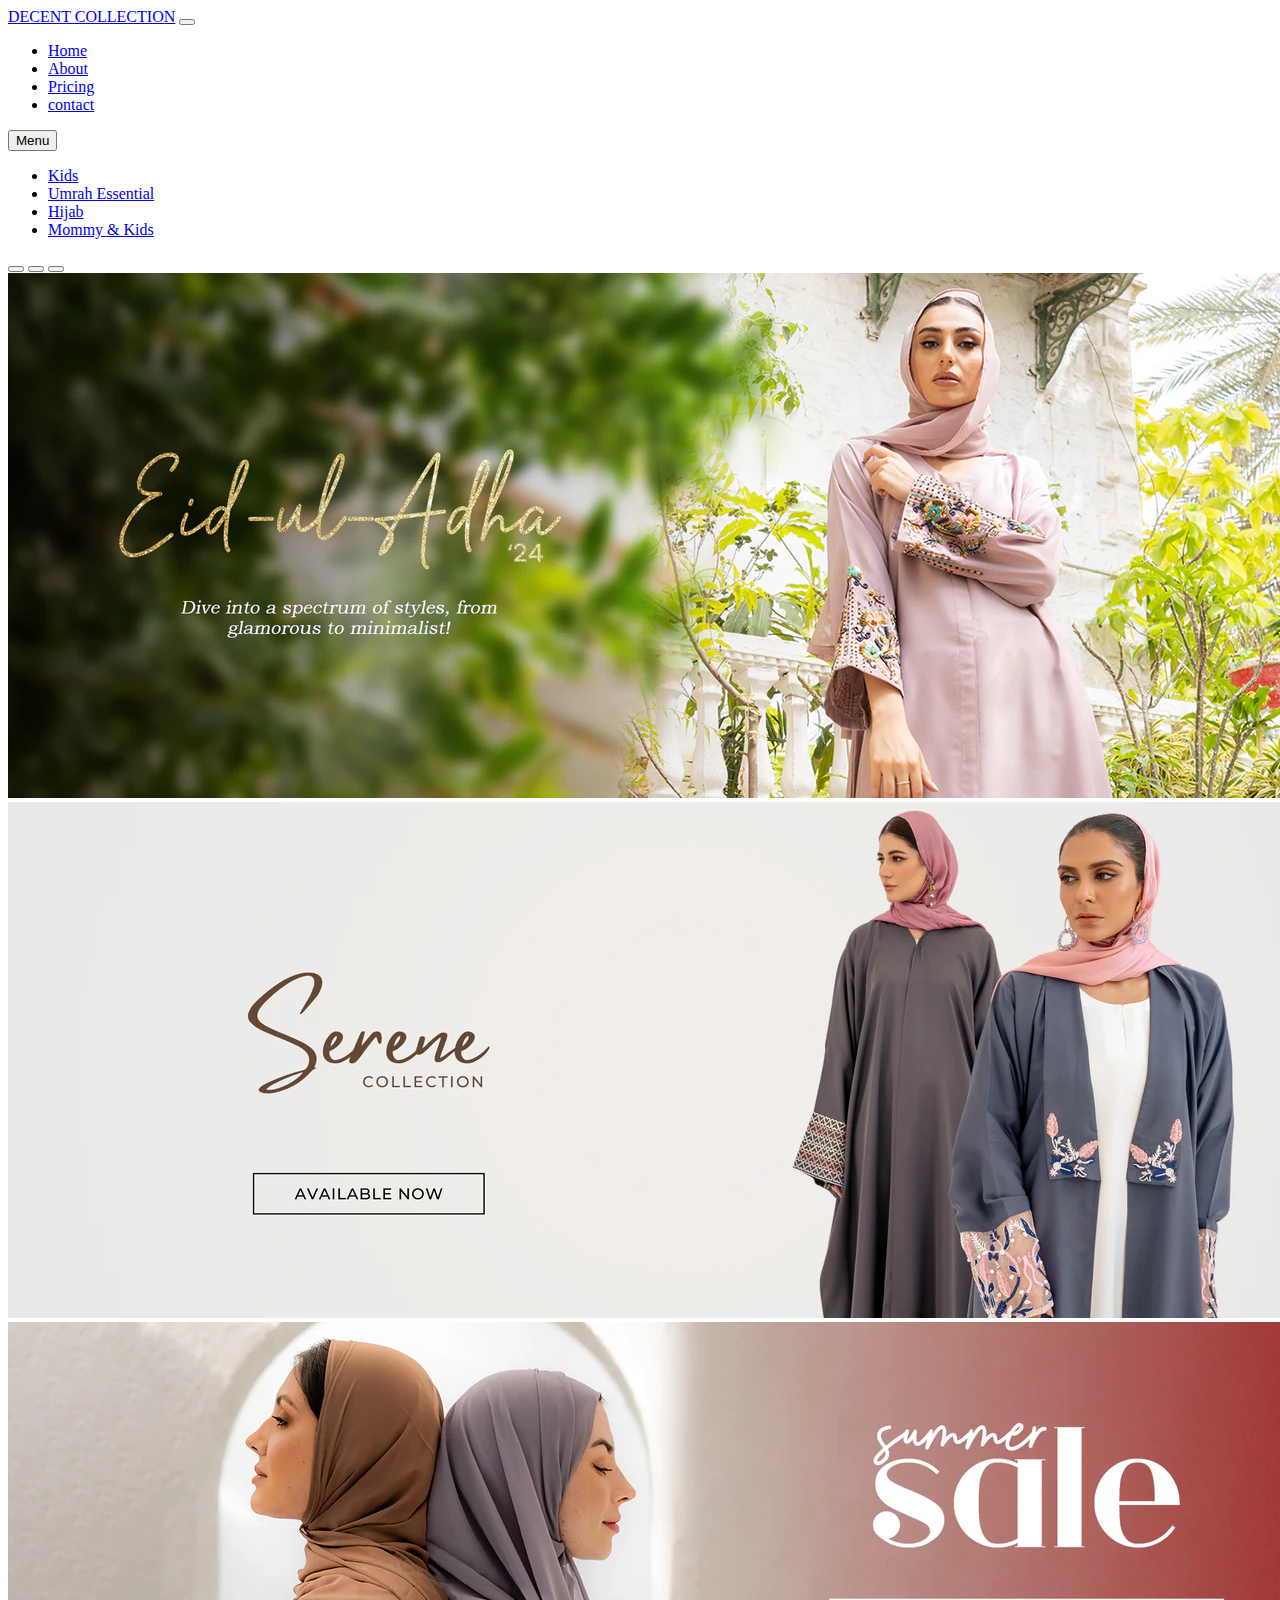
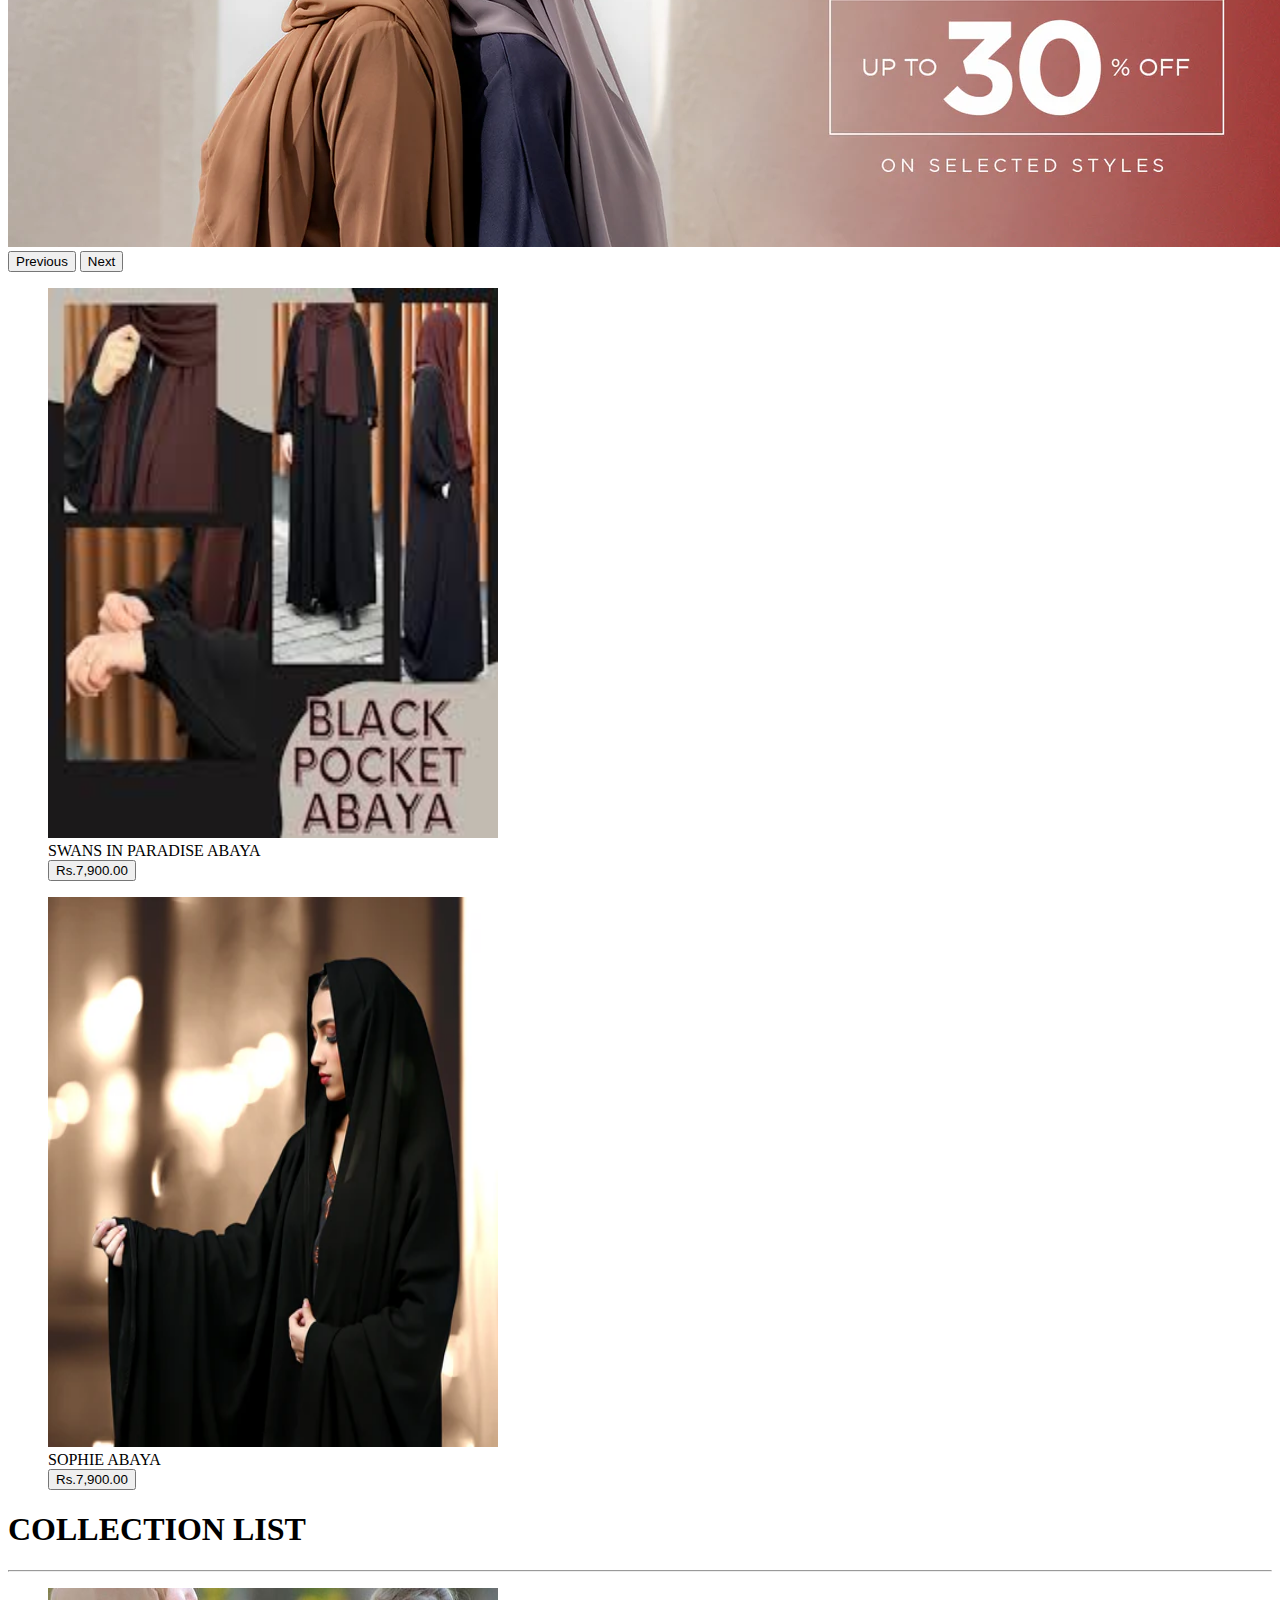
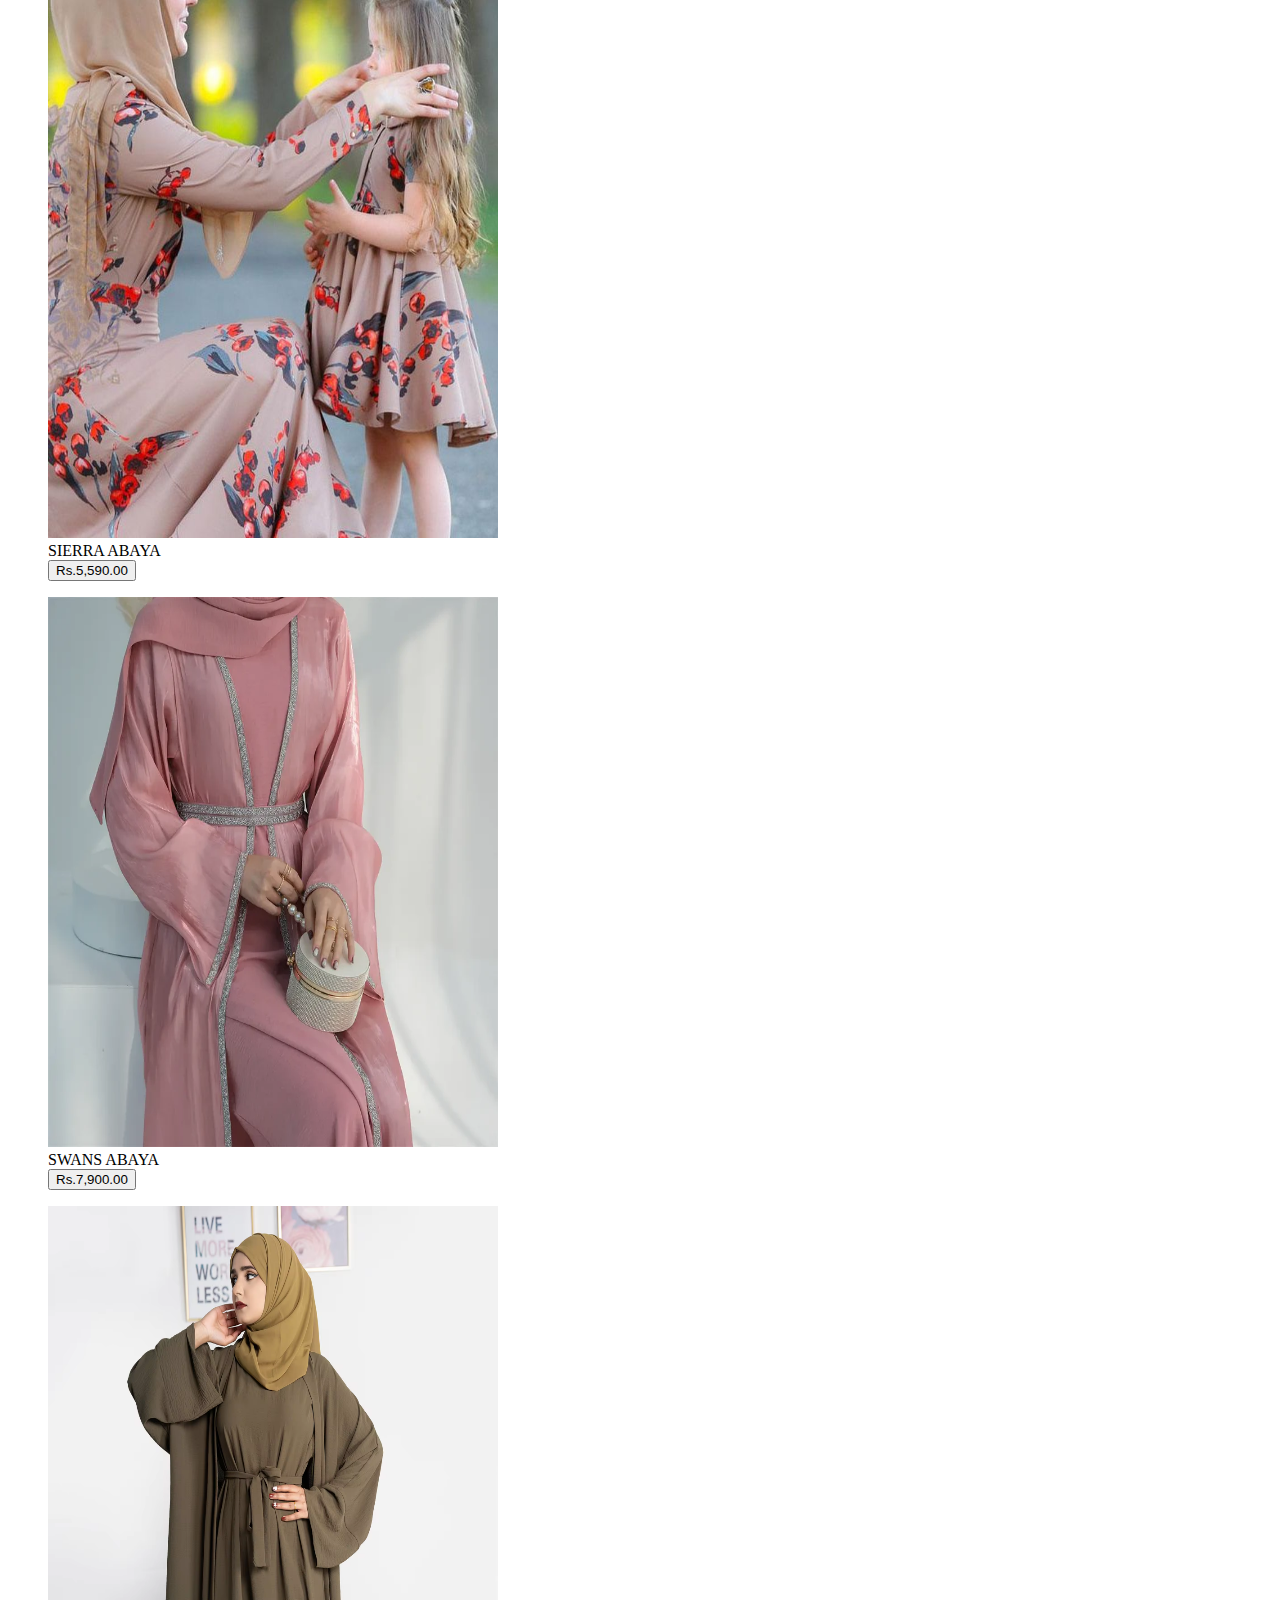
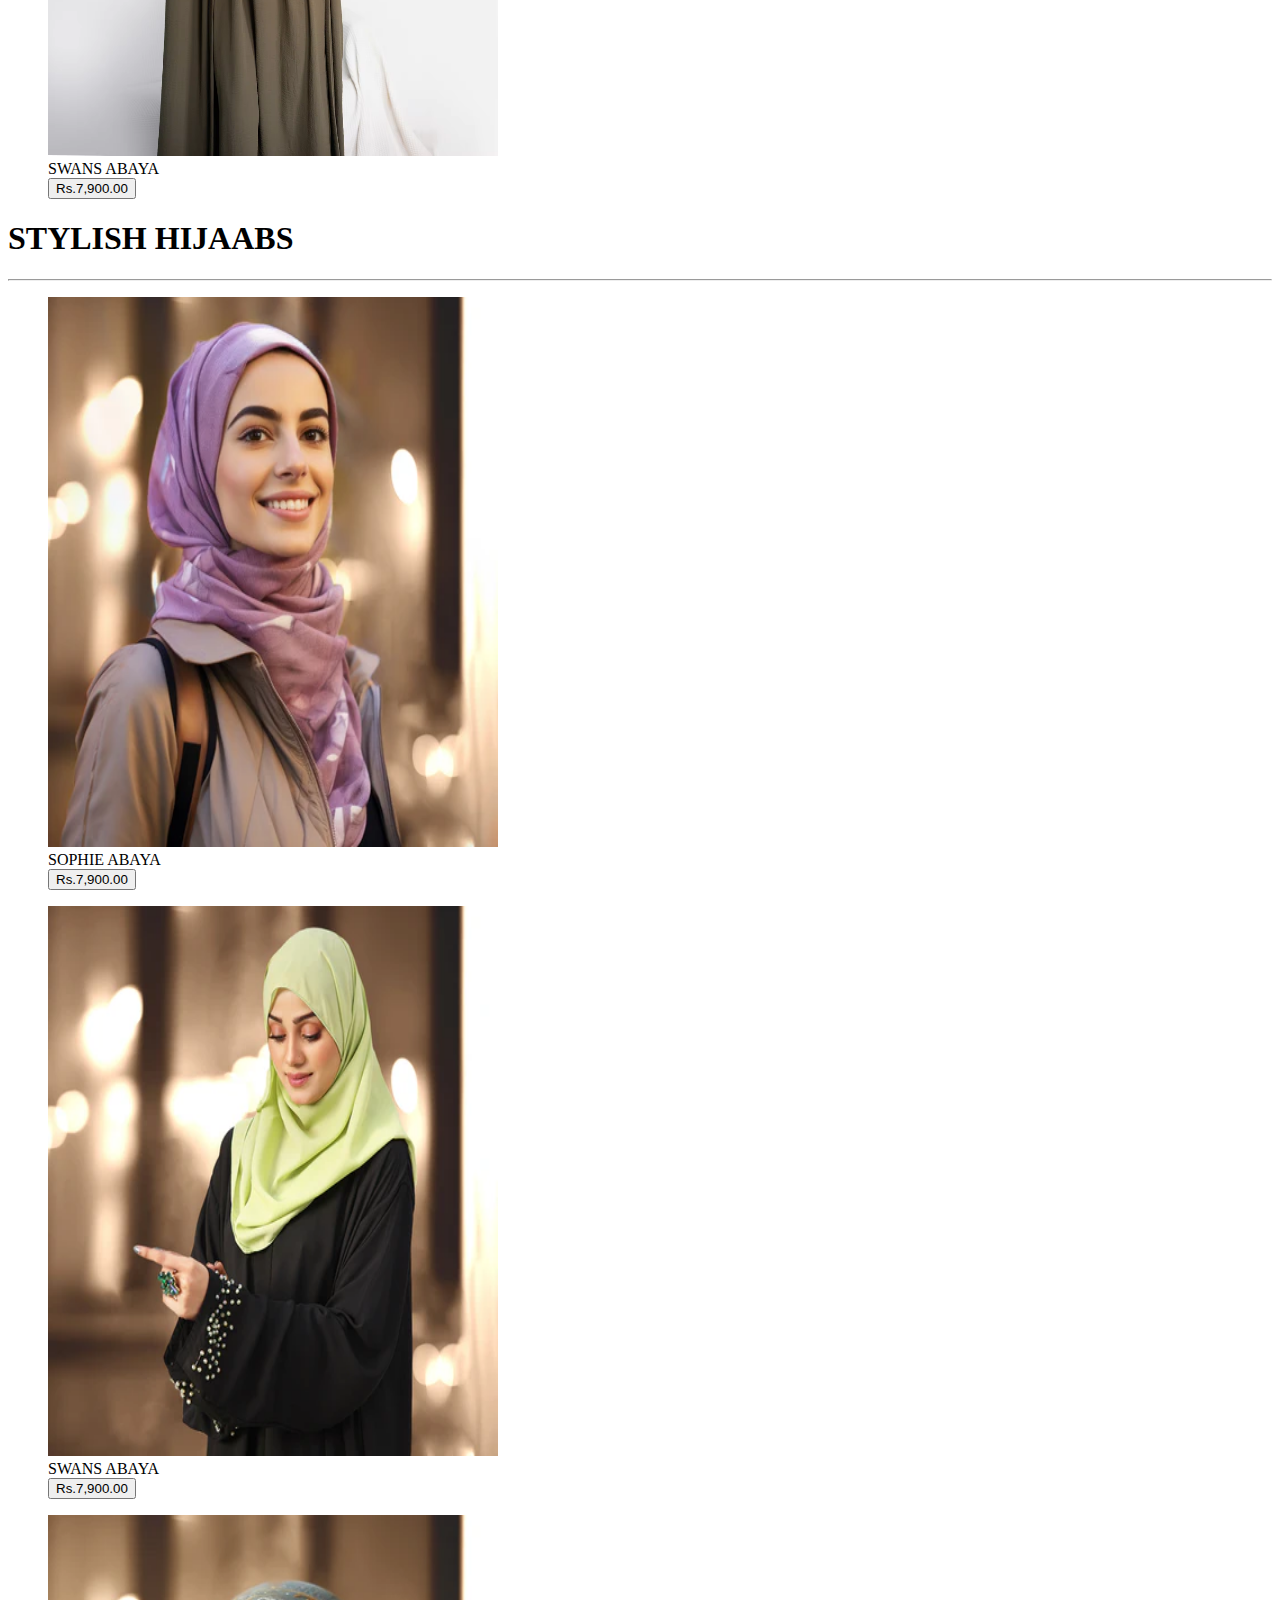
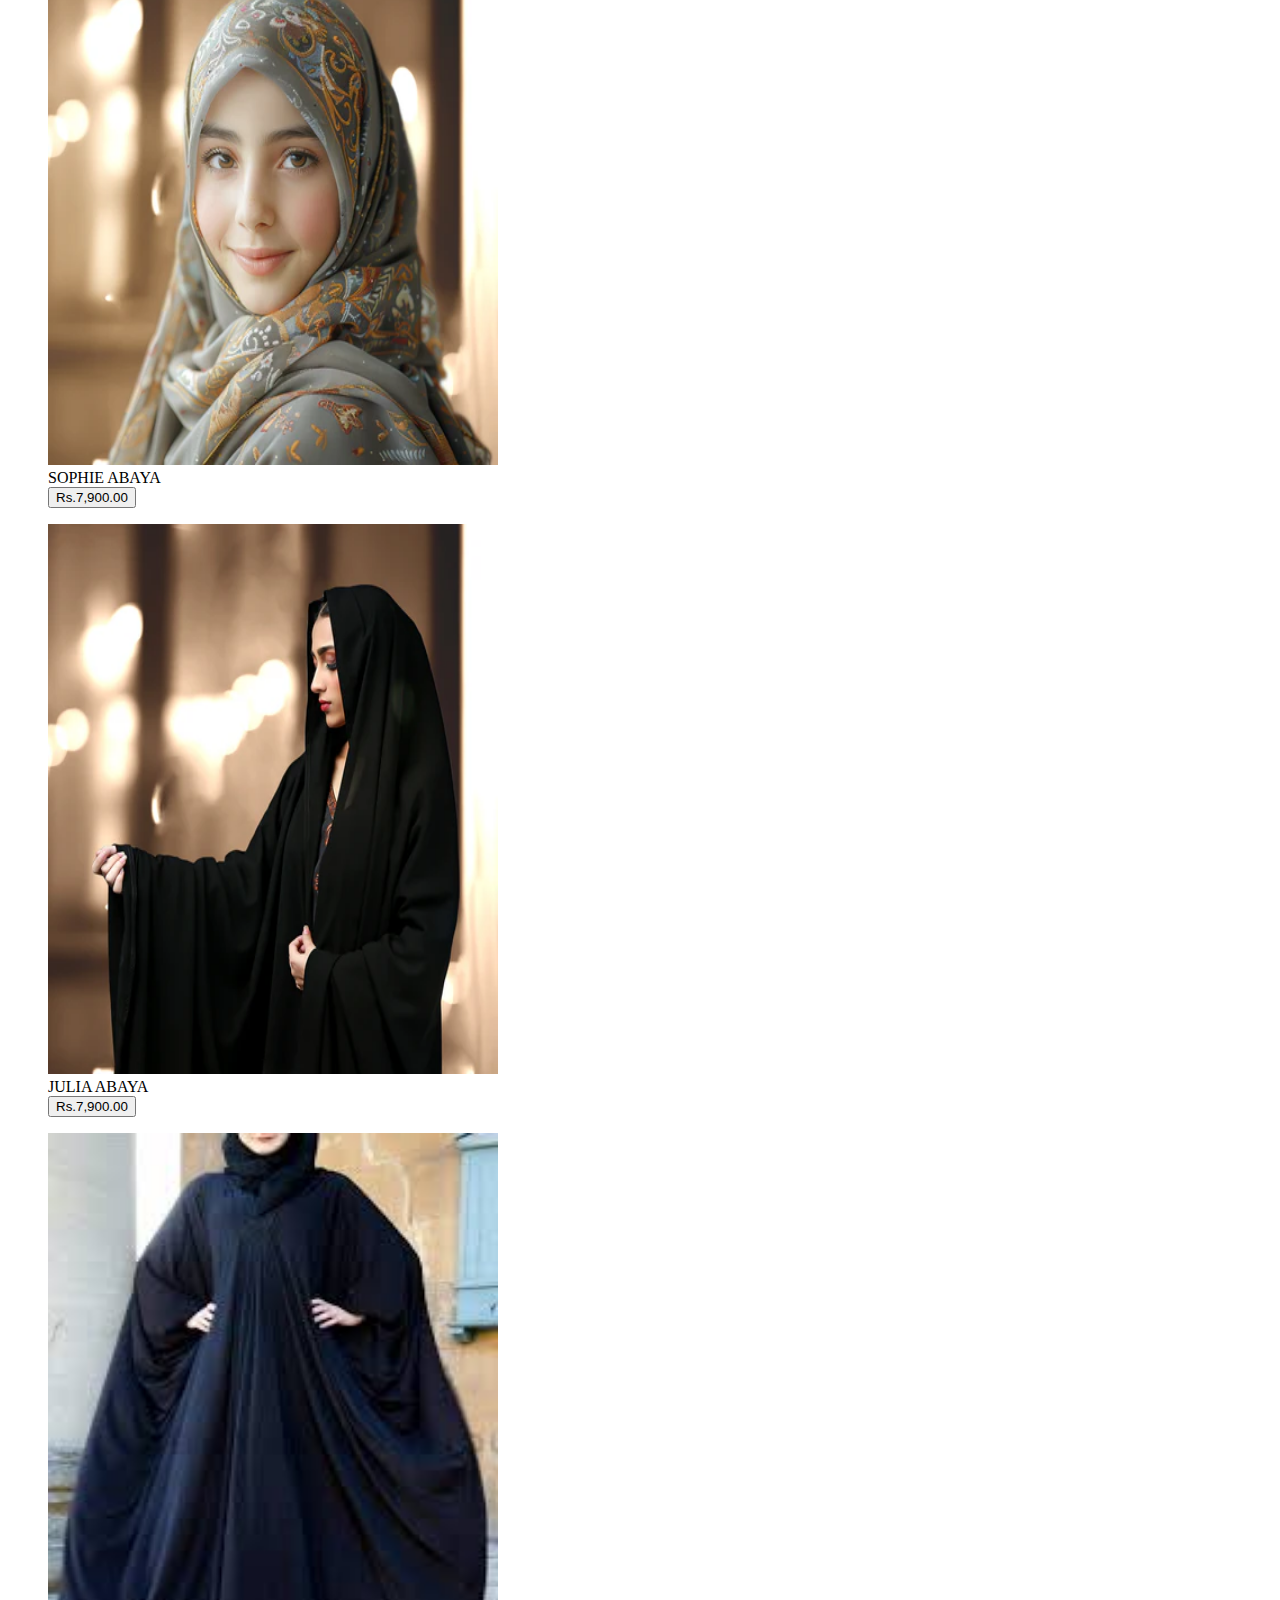
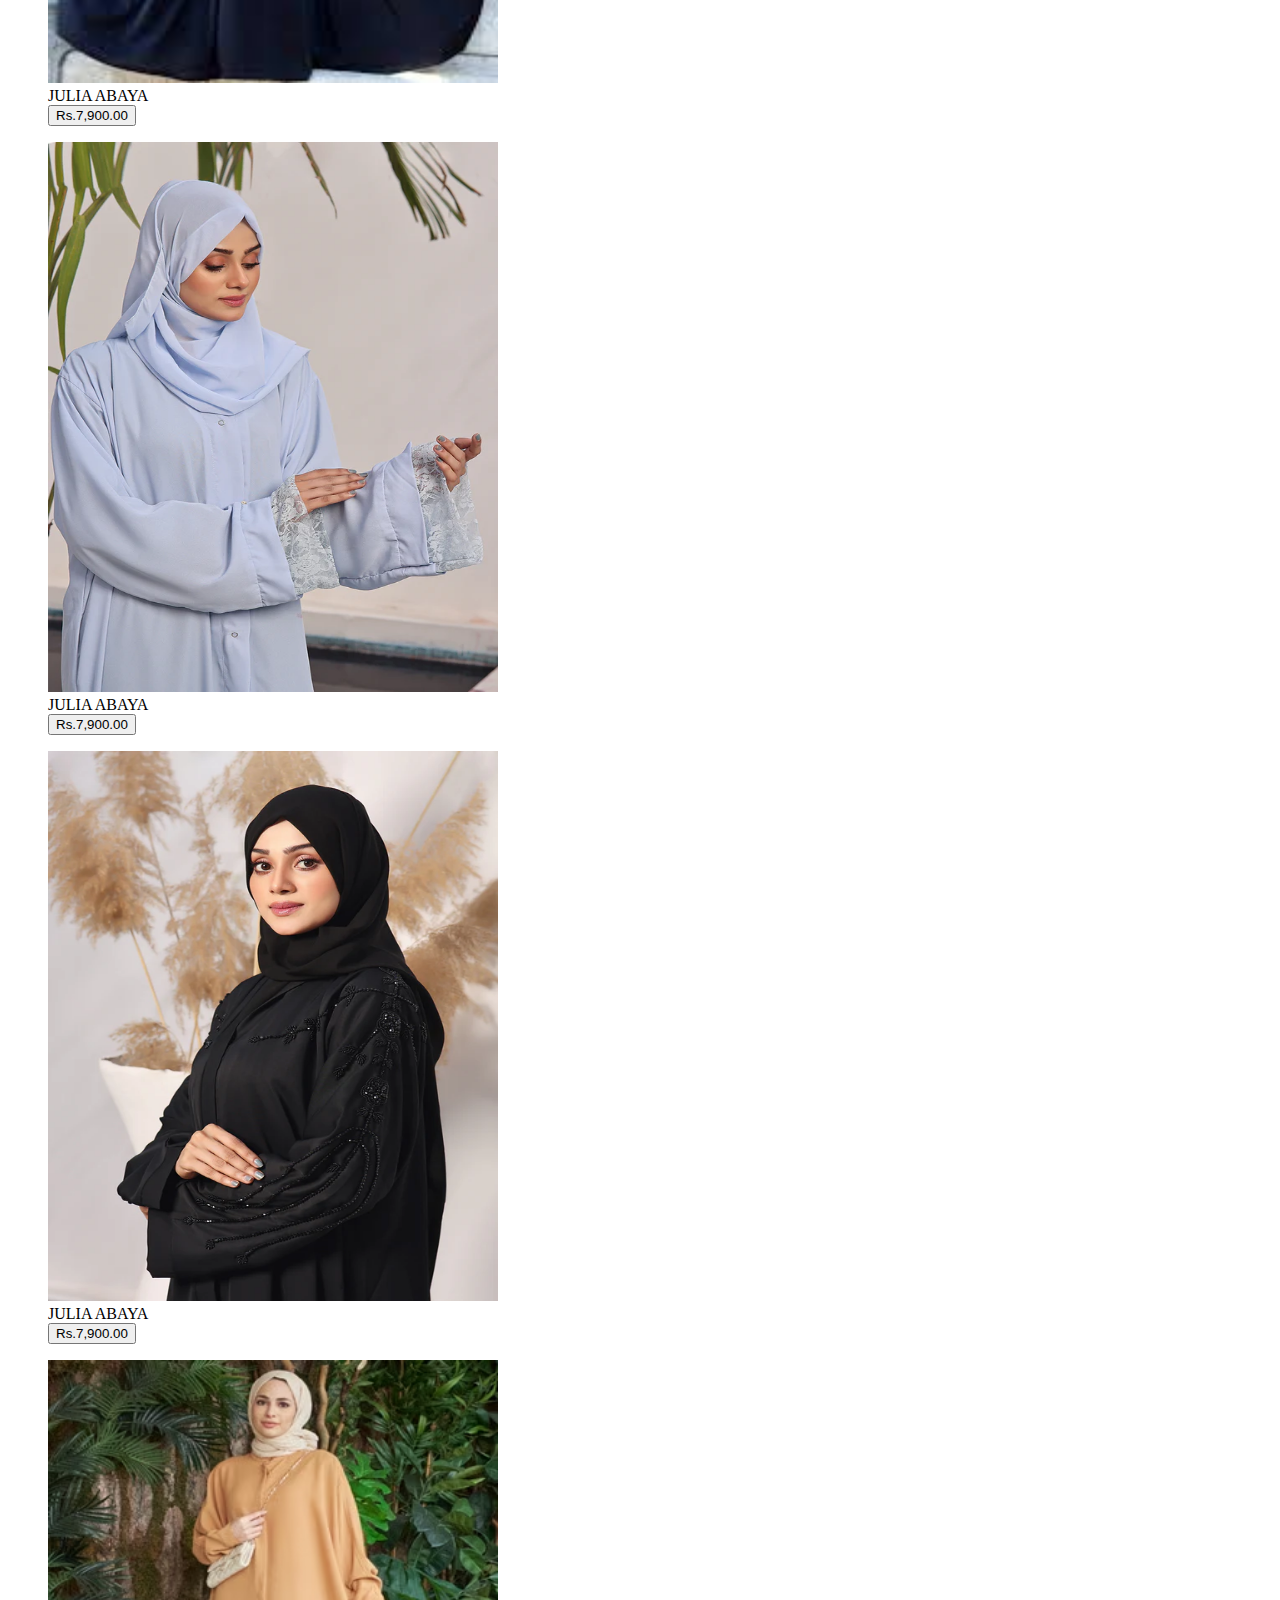
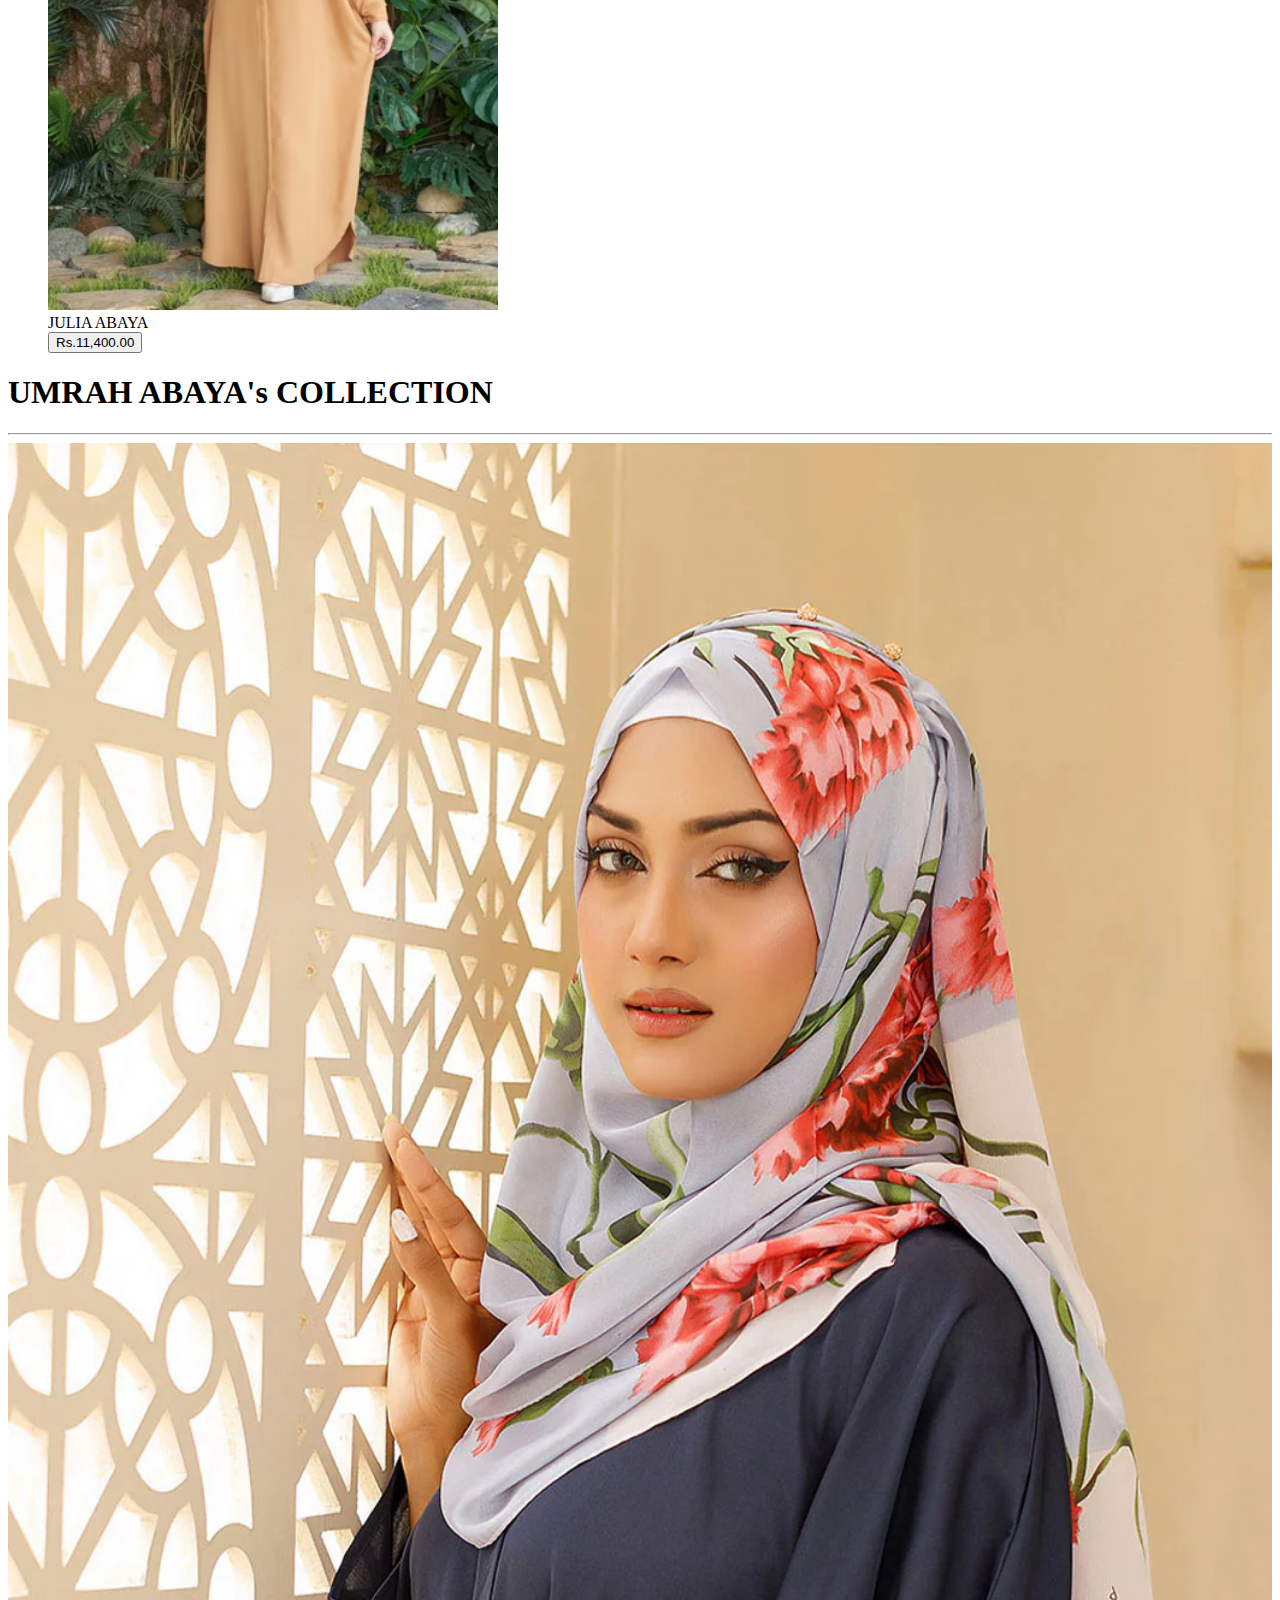
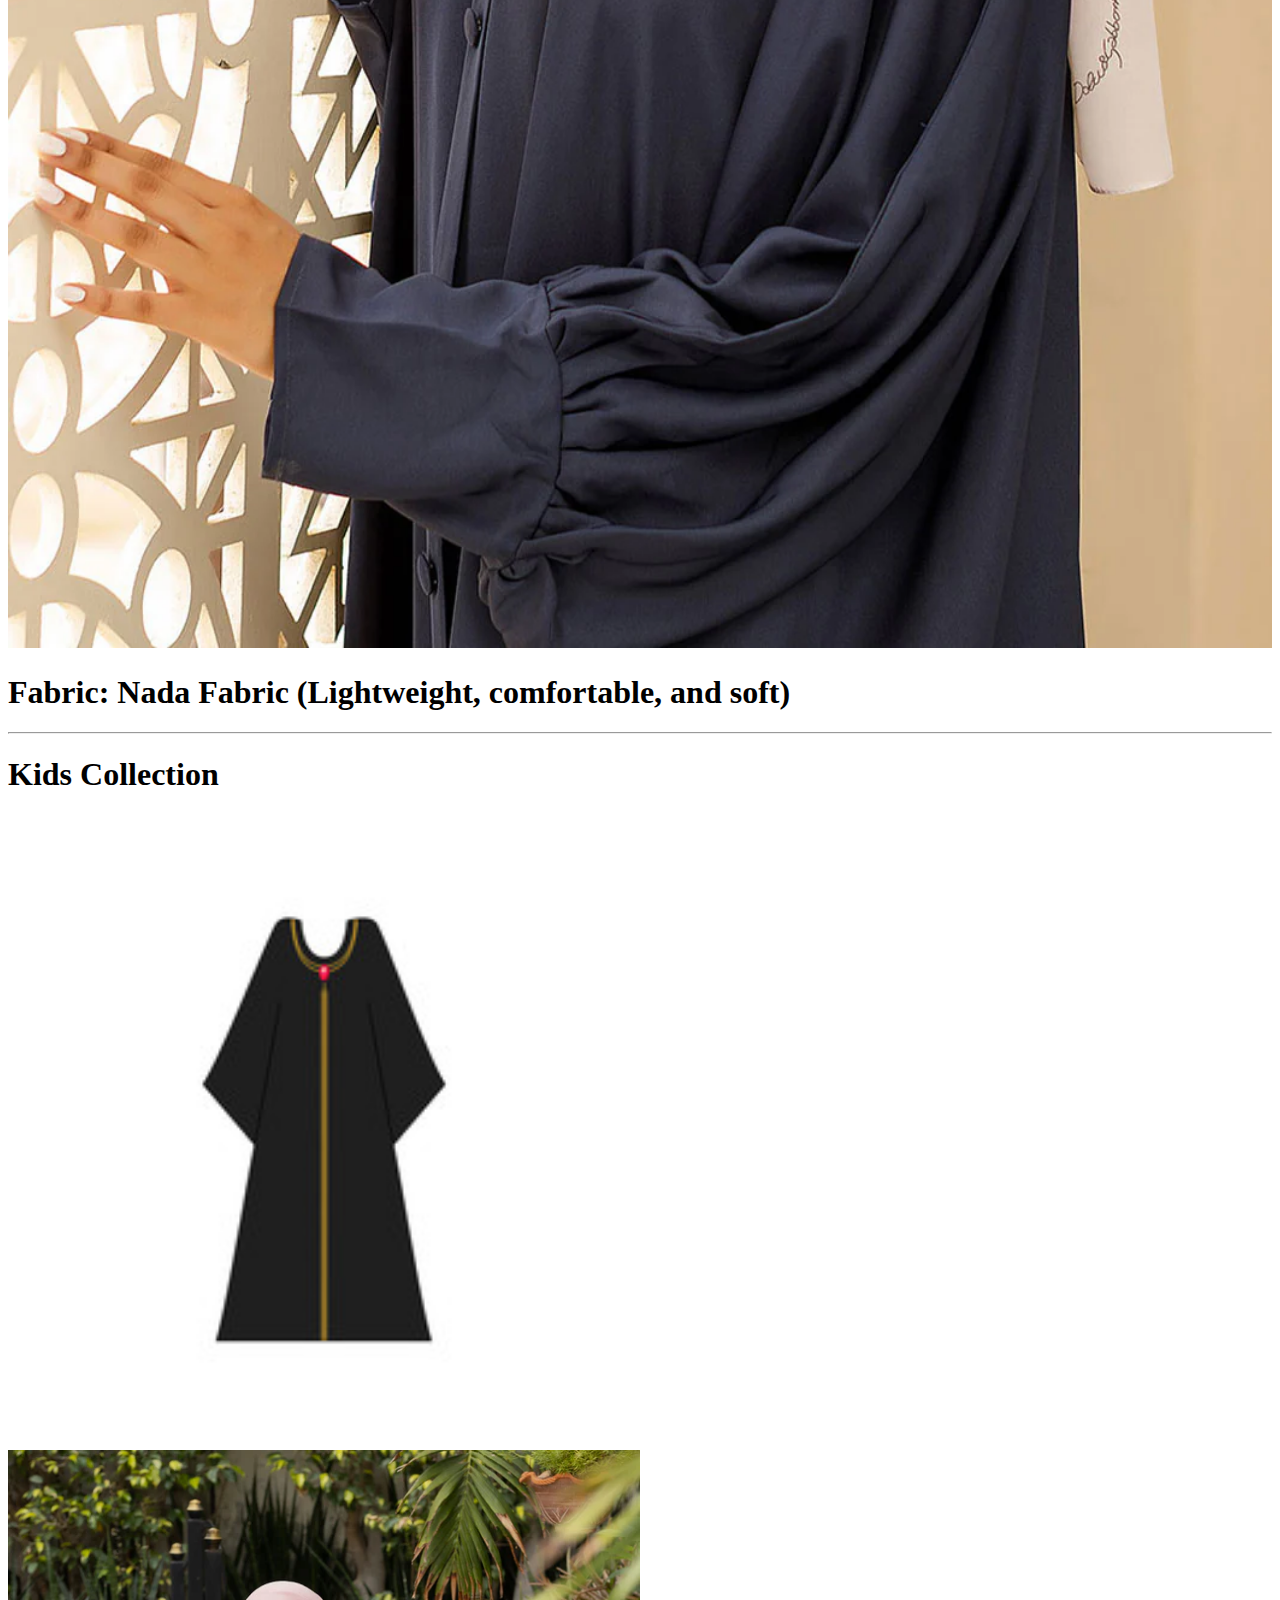
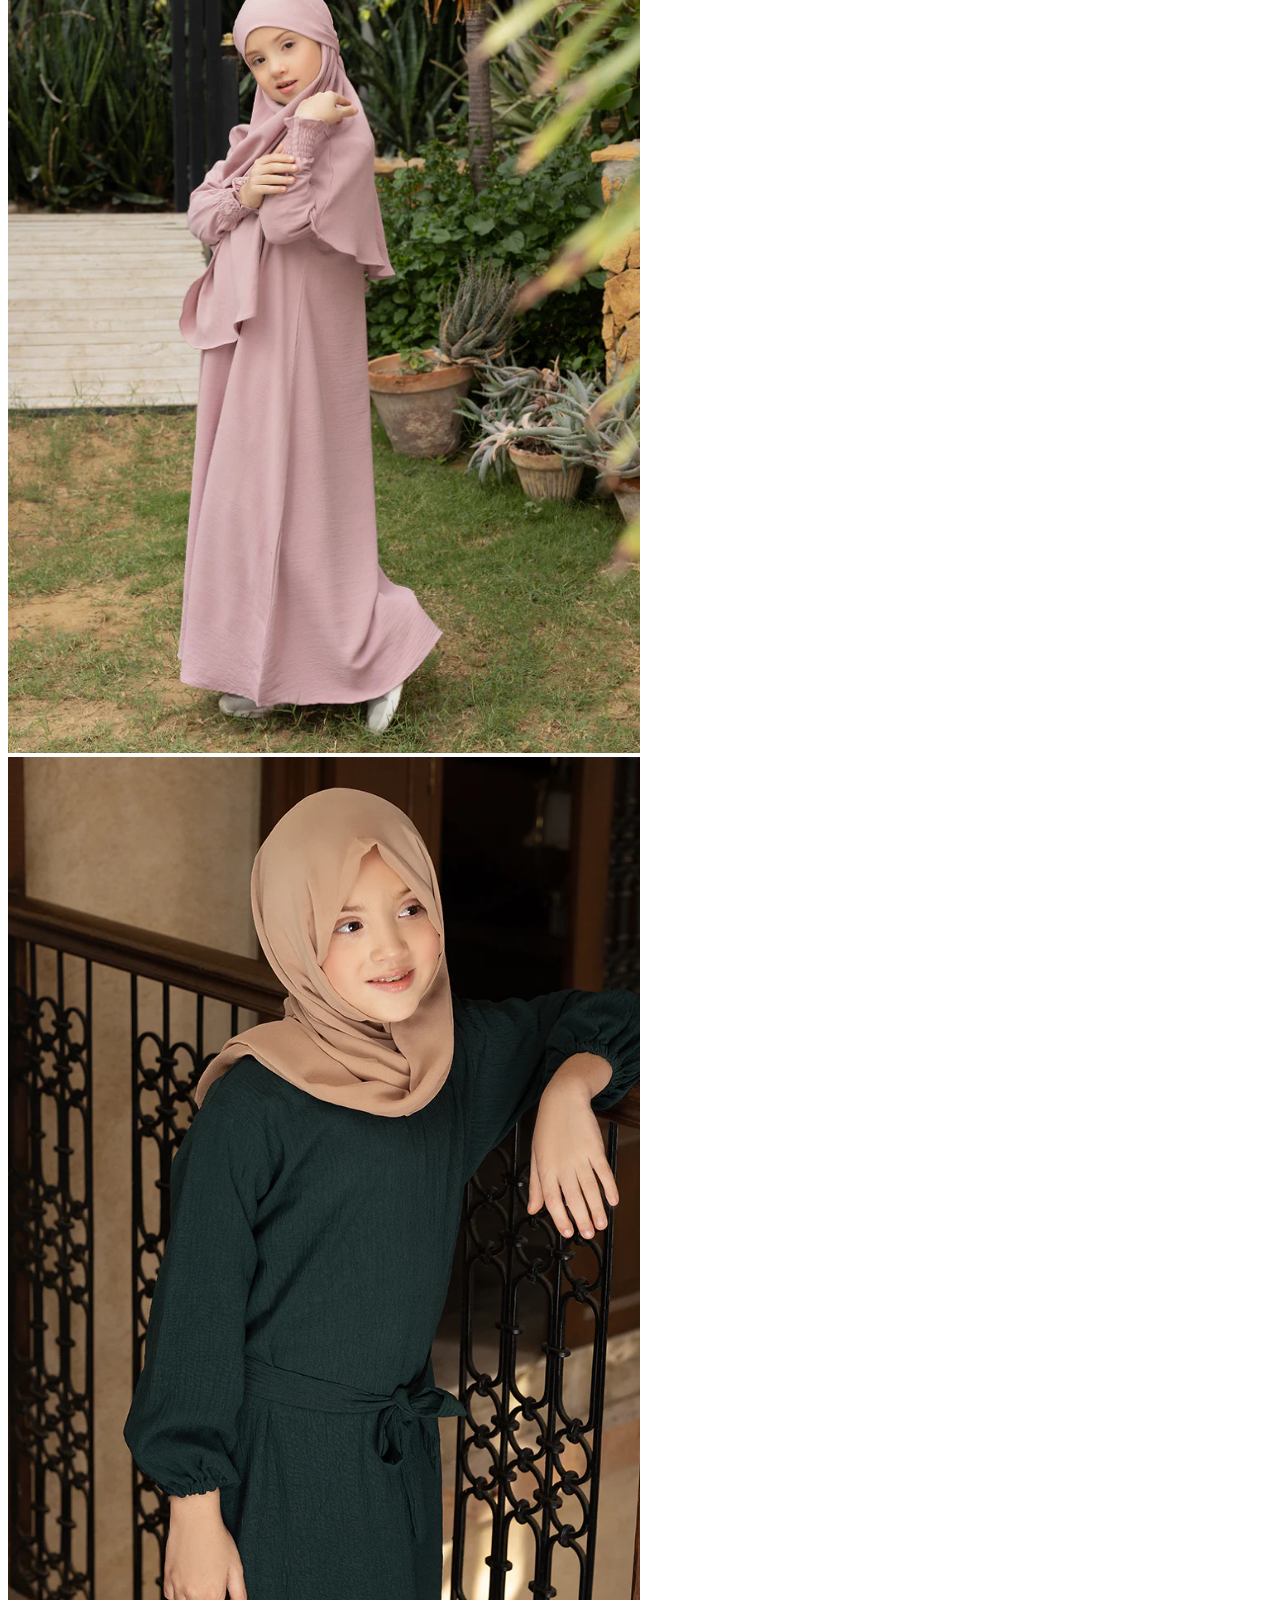
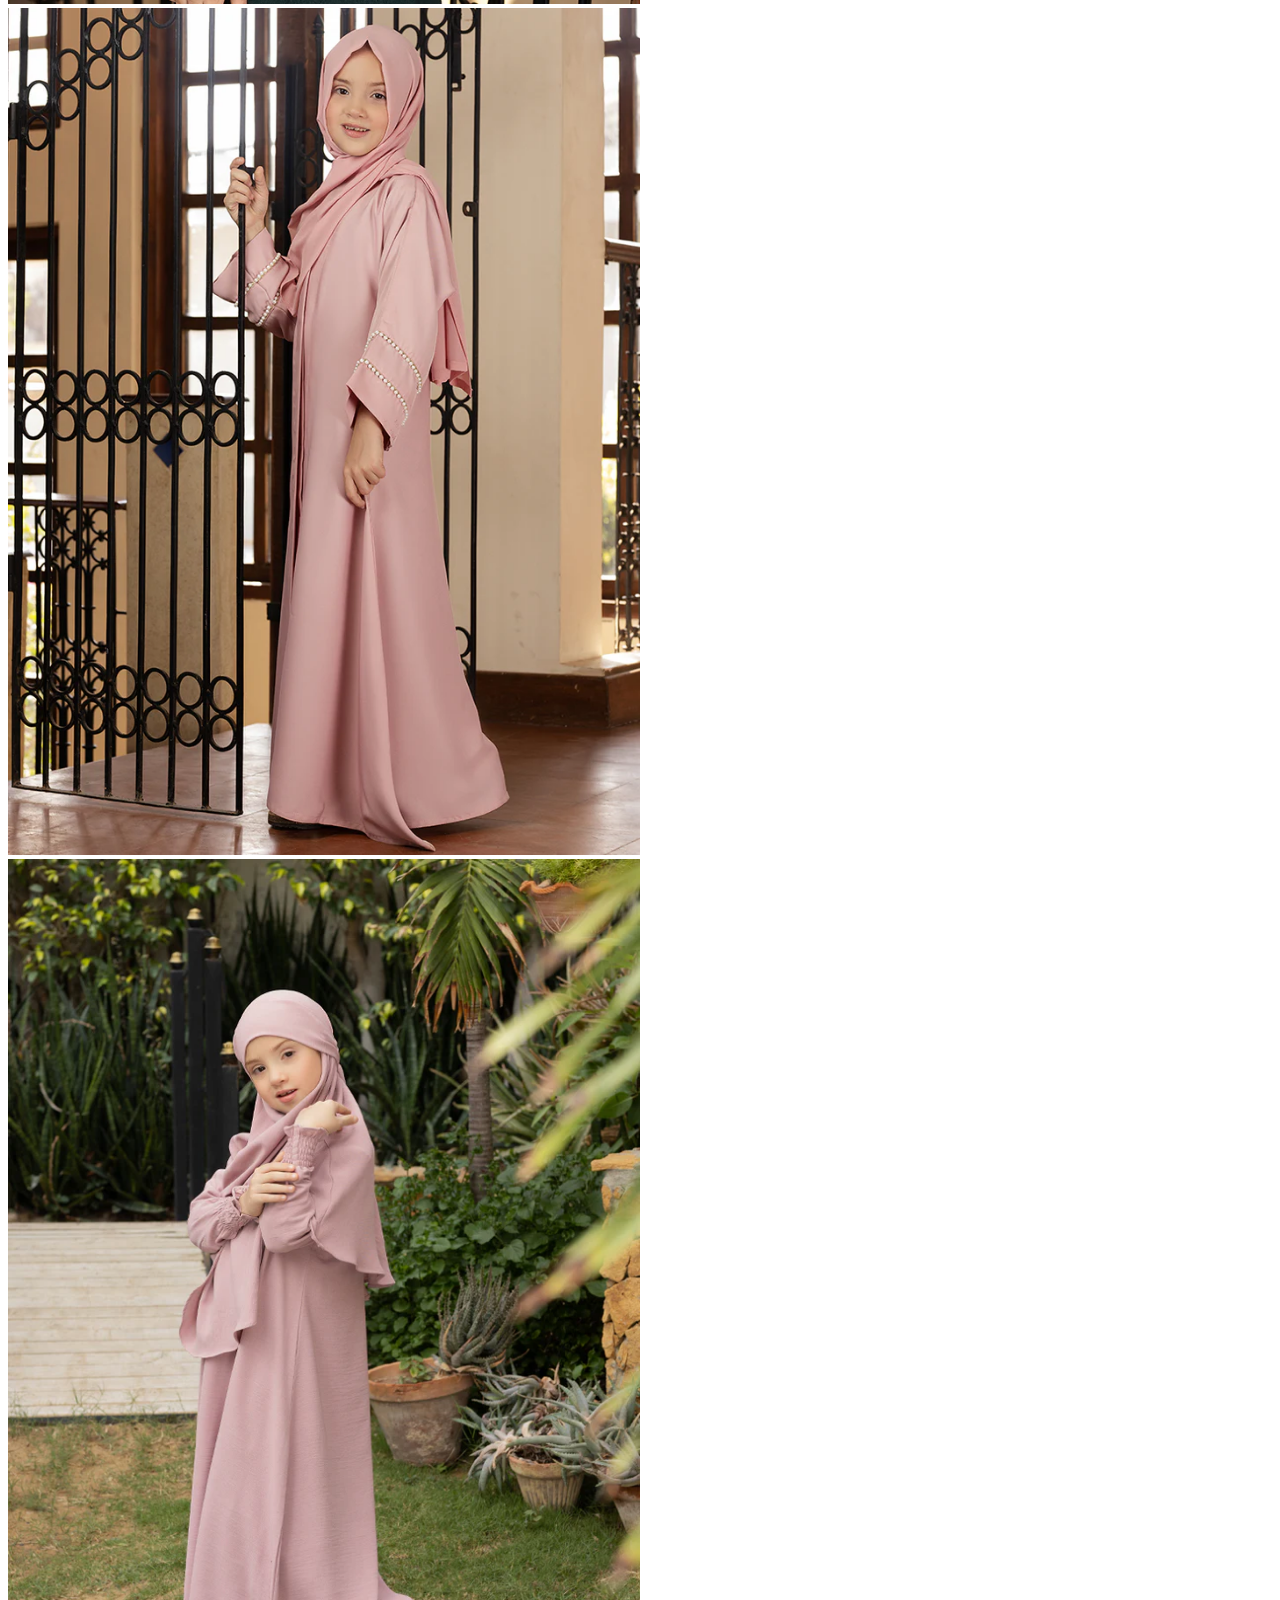
<file: index.html>
<!DOCTYPE html>
<html lang="en">

<head>
  <meta charset="UTF-8">
  <meta name="viewport" content="width=device-width, initial-scale=1.0">
  <title>WEBPAGE</title>
  <link rel="stylesheet" href="https://cdnjs.cloudflare.com/ajax/libs/font-awesome/6.5.2/css/all.min.css"
    integrity="sha512-SnH5WK+bZxgPHs44uWIX+LLJAJ9/2PkPKZ5QiAj6Ta86w+fsb2TkcmfRyVX3pBnMFcV7oQPJkl9QevSCWr3W6A=="
    crossorigin="anonymous" referrerpolicy="no-referrer" />
  <link href="https://cdn.jsdelivr.net/npm/bootstrap@5.0.2/dist/css/bootstrap.min.css" rel="stylesheet"
    integrity="sha384-EVSTQN3/azprG1Anm3QDgpJLIm9Nao0Yz1ztcQTwFspd3yD65VohhpuuCOmLASjC" crossorigin="anonymous">
</head>

<body>
  <div class="bg-secondary">
    <nav class="navbar navbar-expand-lg navbar-light bg-light">
      <div class="container-fluid">
        <a class="navbar-brand fw-bold" href="#">DECENT COLLECTION</a>
        <button class="navbar-toggler" type="button" data-bs-toggle="collapse" data-bs-target="#navbarNav"
          aria-controls="navbarNav" aria-expanded="false" aria-label="Toggle navigation">
          <span class="navbar-toggler-icon"></span>
        </button>
        <div class="collapse navbar-collapse" id="navbarNav">
          <ul class="navbar-nav mx-auto gap-5">
            <li class="nav-item ">
              <a class="nav-link  text-dark" aria-current="page" href="#">Home</a>
            </li>
            <li class="nav-item">
              <a class="nav-link " href="#">About</a>
            </li>
            <li class="nav-item">
              <a class="nav-link" href="#">Pricing</a>
            </li>
            <li class="nav-item">
              <a class="nav-link" href="#">contact</a>
            </li>
          </ul>
        </div>
      </div>
    </nav>
    <div class="dropdown">
      <button class="btn btn-secondary dropdown-toggle" type="button" data-bs-toggle="dropdown" aria-expanded="false">
        Menu</button>
      <ul class="dropdown-menu bg-dark">
        <li><a class="dropdowm-item text-decoration-none text-light bg-dark" href="#">Kids</a></li>
        <li><a class="dropdowm-item text-decoration-none text-light bg-dark" href="#">Umrah Essential</a></li>
        <li><a class="dropdowm-item text-decoration-none text-light bg-dark" href="#">Hijab</a></li>
        <li><a class="dropdowm-item text-decoration-none text-light bg-dark" href="#">Mommy & Kids</a></li>
      </ul>
    </div>
  </div>
  <!--<div>
        <img src="pinkhijab.webp" class="img-fluid w-100" alt="image">
        <hr class="text-secondary fluid-xl"> </div>
    -->
  <div id="carouselExampleDark" class="carousel carousel-dark slide" data-bs-ride="carousel">
    <div class="carousel-indicators">
      <button type="button" data-bs-target="#carouselExampleDark" data-bs-slide-to="0" class="active"
        aria-current="true" aria-label="Slide 1"></button>
      <button type="button" data-bs-target="#carouselExampleDark" data-bs-slide-to="1" aria-label="Slide 2"></button>
      <button type="button" data-bs-target="#carouselExampleDark" data-bs-slide-to="2" aria-label="Slide 3"></button>
    </div>
    <div class="carousel-inner">
      <div class="carousel-item active" data-bs-interval="10000">
        <img src="2nd web img.webp" class="d-block w-100" alt="...">
        <div class="carousel-caption d-none d-md-block">
          <!-- <h5>First slide label</h5>
        <p>Some representative placeholder content for the first slide.</p> -->
        </div>
      </div>
      <div class="carousel-item" data-bs-interval="2000">
        <img src="pinkhijab.webp" class="d-block w-100" alt="...">
        <div class="carousel-caption d-none d-md-block">
          <!-- <h5>Second slide label</h5>
        <p>Some representative placeholder content for the second slide.</p> -->
        </div>
      </div>
      <div class="carousel-item">
        <img src="black camel.webp" class="d-block w-100" alt="...">
        <div class="carousel-caption d-none d-md-block">
          <!-- <h5>Third slide label</h5>
        <p>Some representative placeholder content for the third slide.</p> -->
        </div>
      </div>
    </div>
    <button class="carousel-control-prev" type="button" data-bs-target="#carouselExampleDark" data-bs-slide="prev">
      <span class="carousel-control-prev-icon" aria-hidden="true"></span>
      <span class="visually-hidden">Previous</span>
    </button>
    <button class="carousel-control-next" type="button" data-bs-target="#carouselExampleDark" data-bs-slide="next">
      <span class="carousel-control-next-icon" aria-hidden="true"></span>
      <span class="visually-hidden">Next</span>
    </button>
  </div>
  </div>
  <div class="container">
    <div class="row mt-5">
      <figure class="col"><img src="black abaya1.jpg" class="d-inline img-fluid" width="450px" height="550px">
        <figcaption>SWANS IN PARADISE ABAYA <br>
          <button class="bg-dark text-light mt-2">Rs.7,900.00
          </button>
        </figcaption>
      </figure>
      <figure class="col"><img src="page3.webp" class="d-inline img-fluid" width="450px" height="550px">
        <figcaption>SOPHIE ABAYA <br>
          <button class="bg-dark text-light mt-2">Rs.7,900.00
          </button>
        </figcaption>
      </figure>
      <h1 class="text-center fw-bold mt-2">COLLECTION LIST
      </h1>
      <hr class="text-secondary fluid-xl">

      <div class="container">
        <div class="row mt-5">
          <figure class="col"><img src="page1.jpg" class="d-inline img-fluid" width="450px" height="550px">
            <figcaption>SIERRA ABAYA <br>
              <button class="bg-dark text-light mt-2">Rs.5,590.00
              </button>
            </figcaption>
          </figure>
          <figure class="col"><img src="page8.webp" class="d-inline img-fluid" width="450px" height="550px">
            <figcaption>SWANS ABAYA <br>
              <button class="bg-dark text-light m-2">Rs.7,900.00
              </button>
            </figcaption>
          </figure>
          <figure class="col"><img src="page7.avif" class="d-inline img-fluid " width="450px" height="550px">
            <figcaption>SWANS ABAYA <br>
              <button class="bg-dark text-light mt-2">Rs.7,900.00
              </button>
            </figcaption>
          </figure>

        </div>
      </div>
      <h1 class="text-center fw-bold mt-2">STYLISH HIJAABS</h1>
      <hr class="text-secondary fluid-xl">

      <div class="container">
        <div class="row mt-5">
          <figure class="col"><img src="hijab4.webp" class="d-inline img-fluid" width="450px" height="550px">
            <figcaption>SOPHIE ABAYA <br>
              <button class="bg-dark text-light mt-2">
                Rs.7,900.00 </button>
            </figcaption>
          </figure>
          <figure class="col"><img src="page2.webp" class="d-inline img-fluid" width="450px" height="550px">
            <figcaption>SWANS ABAYA <br>
              <button class="bg-dark text-light mt-2">
                Rs.7,900.00
              </button>
            </figcaption>
          </figure>
          <figure class="col"><img src="hijab1.webp" class="d-inline img-fluid " width="450px" height="550px">
            <figcaption>SOPHIE ABAYA <br>
              <button class="bg-dark text-light mt-2"> Rs.7,900.00
              </button>

            </figcaption>
          </figure>
          <figure class="col"><img src="page3.webp" class="d-inline img-fluid " width="450px" height="550px">
            <figcaption>JULIA ABAYA <br>
              <button class="bg-dark text-light mt-2"> Rs.7,900.00
              </button>
            </figcaption>
          </figure>

        </div>
      </div>

      <div class="container">
        <div class="row mt-5">
          <figure class="col"><img src="butterfly baya3.jpg" class="d-inline img-fluid" width="450px" height="550px">
            <figcaption>JULIA ABAYA <br>
              <button class="bg-dark text-light mt-2">
                Rs.7,900.00
              </button>
            </figcaption>
          </figure>
          <figure class="col"><img src="sky abaya.webp" class="d-inline img-fluid" width="450px" height="550px">
            <figcaption>JULIA ABAYA <br>
              <button class="bg-dark text-light mt-2">
                Rs.7,900.00
              </button>
            </figcaption>
          </figure>
          <figure class="col"><img src="black0.webp" class="d-inline img-fluid " width="450px" height="550px">
            <figcaption>JULIA ABAYA <br>
              <button class="text-light bg-dark mt-2">
                Rs.7,900.00
              </button>
            </figcaption>
          </figure>
          <figure class="col"><img src="butterfly abaya4.avif" class="d-inline img-fluid " width="450px" height="550px">
            <figcaption>JULIA ABAYA <br>
              <button class="bg-dark text-light mt-2">Rs.11,400.00
              </button>
            </figcaption>
          </figure>
        </div>
        <h1 class="text-center fw-bold">UMRAH ABAYA's COLLECTION</h1>
        <hr class="text-secondary fluid-xl">


        <img src="new1.webp" class=" fluid-xl p-2" alt="abaya" style="width: 100% ;">
        <h2 class=" fluid-xl text-center p-2 m-2 text-dark">
        </h2>
        <h1 class="text-center fw-bold mt-2">Fabric: Nada Fabric (Lightweight, comfortable, and soft)

        </h1>
        <hr class="text-secondary fluid-xl">

      </div>
      <h1 class="fw-bold text-center fluid-xl mt-2 p-2">Kids Collection</h1>
      <div class=".container-fluid fluid-xl d-flex gap-5 p-2 m-2">
        <img src="icon.jpg" class="float-left fluid-xl" alt="image" style="width:50% ;">
        <img src="kid abaya.webp" class="float-right fluid-xl" alt="image" style="width:50% ;">
      </div>
      <div class=".container-fluid-xl d-flex gap-5 p-2 m-2">
        <img src="kid4 abaya.webp" class="float-left fluid-xl" alt="image" style="width:50% ;">
        <img src="kid2 abaya.webp" class="float-right fluid-xl" alt="image" style="width:50% ;">
      </div>
      <div class=".container-fluid-xl d-flex gap-5 p-2 m-2">
        <img src="kid abaya.webp" class="float-left fluid-xl" alt="image" style="width:50% ;">
        <img src="icone.jpg" class="float-right fluid-xl" alt="image" style="width:50%;">
      </div>


      <h1 class="text-center text-dark fluid-xl"><strong>Umrah/Hajj Exclusive Girls
        </strong></h1>
      <hr class="text-secondary fluid-xl">
      <h2 class=" text-center fw-bold mt-2 p-2 fluid-xl">
        Fabric: Nada Fabric (Lightweight, comfortable, and soft) <br>
        YOU MAY ALSO LIKE


      </h2>


      <div class=".container-fluid-xl d-flex gap-5 p-2 m-2">
        <img src="umrah imag.webp" class="float-left fluid-xl" alt="image" style="width:50% ;">
        <img src="abaya image5.webp" class="float-right fluid-xl" alt="image" style="width:50% ;">
      </div>


      <div class=".container-fluid d-flex gap-5 p-2 m-2 fluid-xl">
        <img src="umrah2image.webp" class="float-left fluid-xl" alt="image" style="width:50% ;">
        <img src="red umrah abaya.webp" class="float-right fluid-xl" alt="image" style="width:50% ;">
      </div>

      <div class=".container-fluid-xl d-flex gap-5 p-2 m-2">
        <img src="umrah2image.webp" class="float-left fluid-xl" alt="image" style="width:50% ;">
        <img src="black_umrah abaya.webp" class="float-right fluid-xl" alt="image" style="width:50% ;">
      </div>
      <div class=".container-fluid-xl d-flex gap-5 p-2 m-2">
        <img src="black_umrah abaya.webp" class="float-left fluid-xl" alt="image" style="width:50% ;">
        <img src="1umrah imag abaya.webp" class="float-right fluid-xl" alt="image" style="width:50% ;">
      </div>
      <div class=".container-fluid d-flex gap-5 p-2 m-2">
        <img src="2umrag imag abaya.webp" class="float-left fluid-xl" alt="image" style="width:50% ;">
        <img src="light color abaya.webp" class="float-right fluid-xl" alt="image" style="width:50%;">
      </div>
      <!-- Footer -->
      <footer class="text-center text-lg-start bg-body-tertiary text-muted">
        <!-- Section: Social media -->
        <section class="d-flex justify-content-center justify-content-lg-between p-4 border-bottom">
          <!-- Left -->
          <div class="me-5 d-none d-lg-block">
            <span>Get connected with us on social networks:</span>
          </div>
          <!-- Left -->

          <!-- Right -->
          <div>
            <a href="" class="me-4 text-reset">
              <i class="fab fa-facebook-f"></i>
            </a>
            <a href="" class="me-4 text-reset">
              <i class="fab fa-twitter"></i>
            </a>
            <a href="" class="me-4 text-reset">
              <i class="fab fa-google"></i>
            </a>
            <a href="" class="me-4 text-reset">
              <i class="fab fa-instagram"></i>
            </a>
            <a href="" class="me-4 text-reset">
              <i class="fab fa-linkedin"></i>
            </a>
            <a href="" class="me-4 text-reset">
              <i class="fab fa-github"></i>
            </a>
          </div>
          <!-- Right -->
        </section>
        <!-- Section: Social media -->

        <!-- Section: Links  -->
        <section class="">
          <div class="container text-center text-md-start mt-5">
            <!-- Grid row -->
            <div class="row mt-3">
              <!-- Grid column -->
              <div class="col-md-3 col-lg-4 col-xl-3 mx-auto mb-4">
                <!-- Content -->
                <h6 class="text-uppercase fw-bold mb-4">
                  <i class="fas fa-gem me-3"></i>Company name
                </h6>
                <p>
                  Here you can use rows and columns to organize your footer content. Lorem ipsum
                  dolor sit amet, consectetur adipisicing elit.
                </p>
              </div>
              <!-- Grid column -->

              <!-- Grid column -->
              <div class="col-md-2 col-lg-2 col-xl-2 mx-auto mb-4">
                <!-- Links -->
                <h6 class="text-uppercase fw-bold mb-4">
                  Products
                </h6>
                <p>
                  <a href="#!" class="text-reset">Angular</a>
                </p>
                <p>
                  <a href="#!" class="text-reset">React</a>
                </p>
                <p>
                  <a href="#!" class="text-reset">Vue</a>
                </p>
                <p>
                  <a href="#!" class="text-reset">Laravel</a>
                </p>
              </div>
              <!-- Grid column -->

              <!-- Grid column -->
              <div class="col-md-3 col-lg-2 col-xl-2 mx-auto mb-4">
                <!-- Links -->
                <h6 class="text-uppercase fw-bold mb-4">
                  Useful links
                </h6>
                <p>
                  <a href="#!" class="text-reset">Pricing</a>
                </p>
                <p>
                  <a href="#!" class="text-reset">Settings</a>
                </p>
                <p>
                  <a href="#!" class="text-reset">Orders</a>
                </p>
                <p>
                  <a href="#!" class="text-reset">Help</a>
                </p>
              </div>
              <!-- Grid column -->

              <!-- Grid column -->
              <div class="col-md-4 col-lg-3 col-xl-3 mx-auto mb-md-0 mb-4">
                <!-- Links -->
                <h6 class="text-uppercase fw-bold mb-4">Contact</h6>
                <p><i class="fas fa-home me-3"></i> Pakistan, NY 10012, PK</p>
                <p>
                  <i class="fas fa-envelope me-3"></i>
                  info@example.com
                </p>
                <p><i class="fas fa-phone me-3"></i> + 92 234 567 88</p>
                <p><i class="fas fa-print me-3"></i> + 92 234 567 89</p>
              </div>
              <!-- Grid column -->
            </div>
            <!-- Grid row -->
          </div>
        </section>
        <!-- Section: Links  -->

        <!-- Copyright -->
        <div class="text-center p-4" style="background-color: rgba(0, 0, 0, 0.05);">
          © 2021 Copyright:
          <a class="text-reset fw-bold" href="https://mdbootstrap.com/">MDBootstrap.com</a>
        </div>
        <!-- Copyright -->
      </footer>
      <!-- Footer -->
      <script src="https://cdn.jsdelivr.net/npm/bootstrap@5.0.2/dist/js/bootstrap.bundle.min.js"
        integrity="sha384-MrcW6ZMFYlzcLA8Nl+NtUVF0sA7MsXsP1UyJoMp4YLEuNSfAP+JcXn/tWtIaxVXM"
        crossorigin="anonymous"></script>
</body>

</html>
</file>
